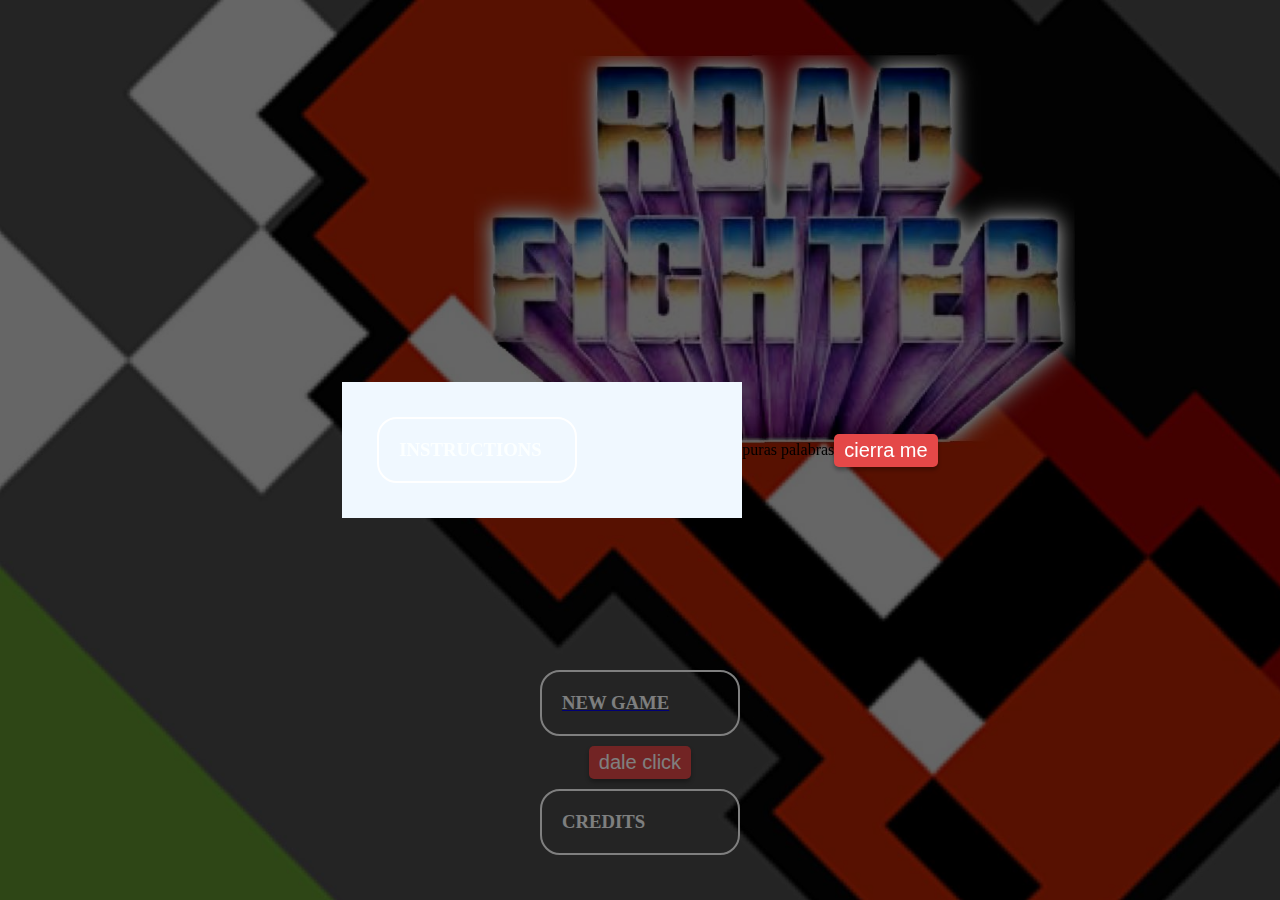
<file: index.html>
<!DOCTYPE html>
<html lang="en">
<head>
    <meta charset="UTF-8">
    <meta http-equiv="X-UA-Compatible" content="IE=edge">
    <meta name="viewport" content="width=device-width, initial-scale=1.0">
    <title> Road Fighter </title>
    <link rel="stylesheet" href="menu.css">
</head>
<body>
    
     <div class="imagen-fondo">
        <div class="dark">
        <!-- <h1 class="title">ROAD FIGHTER</h1> -->
        <a href="game.html"><h3 class="mover">NEW GAME</h3></a>
        
        <button id="abrir">
            dale click
        </button>
        <div class="modal-conta" id="model-contai">
            <div class="modal">
                <h3 class="mover">INSTRUCTIONS</h3>
            </div>
            <p>puras palabras</p>
            <button id="cerrar">
                cierra me
            </button>
        </div>
        
        <h3 class="mover">CREDITS</h3>
       </div> 
     </div>
    
    
    <script src="index.js" ></script>
</body>
</html>
</file>
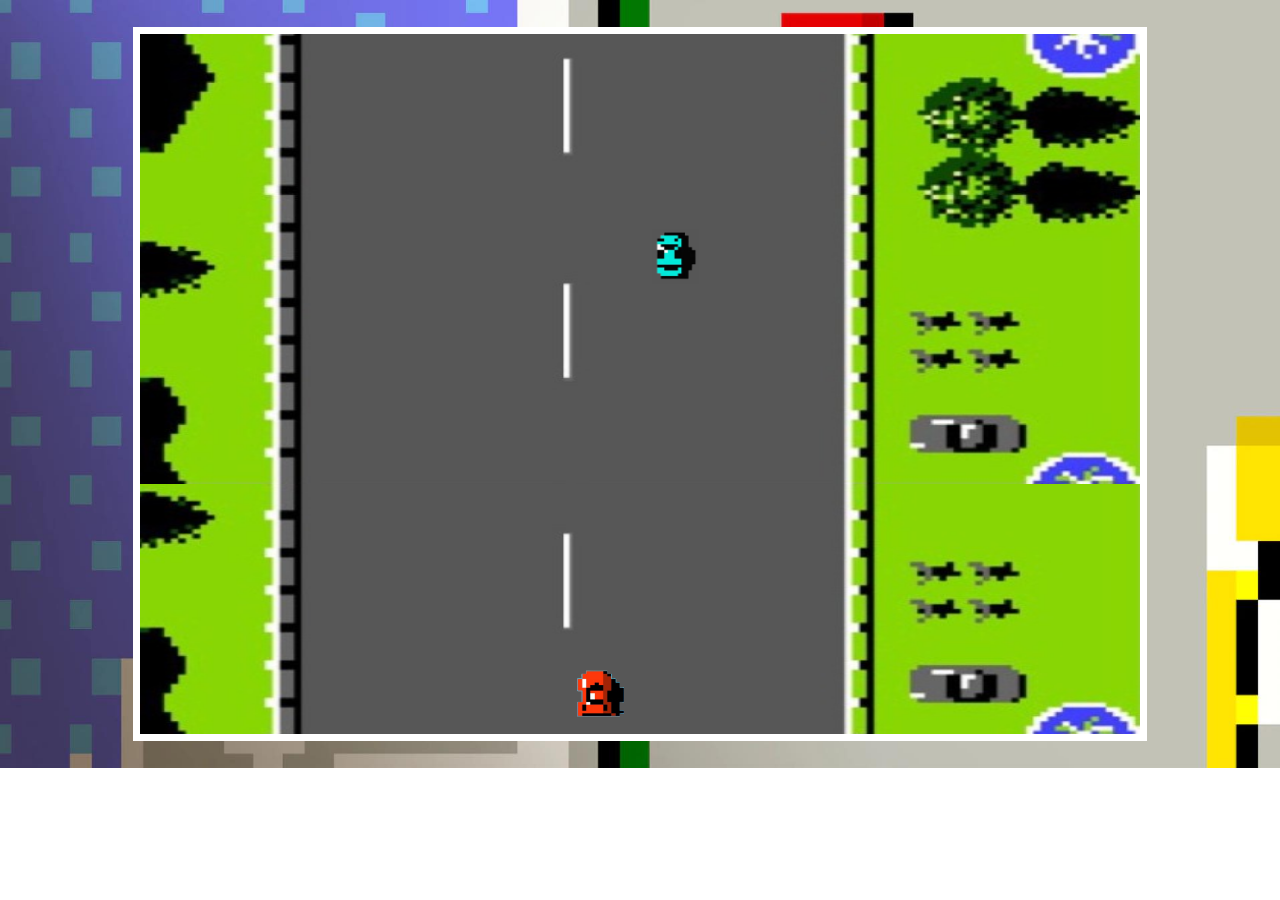
<file: game.html>
<!DOCTYPE html>
<html lang="en">
<head>
    <meta charset="UTF-8">
    <meta http-equiv="X-UA-Compatible" content="IE=edge">
    <meta name="viewport" content="width=device-width, initial-scale=1.0">
    <link rel="stylesheet" href="./game.css">
    <title>Road Fighter</title>
</head>
<body>
     <div class="imagen-defon">
            <canvas id="canvas" width="1000" height="700"></canvas>
            <canvas id="back-imagen" width="1000" height="700"></canvas>
     </div>

<script src="index.js" ></script>
</body>
</html>
</file>
<file: menu.css>
* {
    box-sizing: border-box;
    margin: 0;
    padding: 0;
}


.imagen-fondo {
    width: 100vw;
    height: 100vh;
    background-image: url("./img/roadfig.jpg");
    background-repeat: no-repeat;
    background-size: cover; 
}


.dark {
    background-color: rgba(0, 0, 0, 0.2); 
    width: 100vw;
    height: 100vh;
    display: flex;
    flex-direction: column;
    align-items: center;
    justify-content: end;
    padding: 35px;
    
    
}

h3.mover {
    display: flex;
}

h3 {
    color: rgb(252, 255, 255);
    padding: 20px;
    border: 2px solid rgb(255, 255, 255);
    border-radius: 20px;
    margin: 10px 15px;
    width: 200px;
}

h3:hover {
    color:rgb(247, 7, 7);
    border-color:rgb(247, 7, 7);
    cursor: pointer;
}


button {
    background-color: rgb(228, 72, 72);
    border: 0; 
    border-radius: 5px;
    color: white;
    font-size: 20px;
    box-shadow: 0 3px 4px rgba(0, 0, 0, 0.3);
    padding: 5px 10px;
}


.modal-conta {
    background-color: rgba(0, 0, 0, 0.5);
    display: flex;
    align-items: center;
    justify-content: center;
    position: fixed; 
    top: 0;
    left: 0;
    height: 100vh;
    width: 100vw;
}

.modal {
  background-color: aliceblue;
  width: 400px;
  max-width: 60%;
  padding: 25px 20px;
  text-align: center;

}
</file>
<file: game.css>
* {
    box-sizing: border-box;
    margin: 0;
    padding: 0;
}

.imagen-defon {
    background-image: url("./img/road-cover.jpg");
    height: 60vw;
    background-repeat: no-repeat;
    background-size: cover;
    display: flex;
    align-items: center;
    justify-content: center;
}


#back-imagen {
    border: 0px solid black;
    position:absolute;
}

canvas {
    border: 7px solid white;
    background-color: rgba(0, 0, 0, 0.0);
}
</file>
